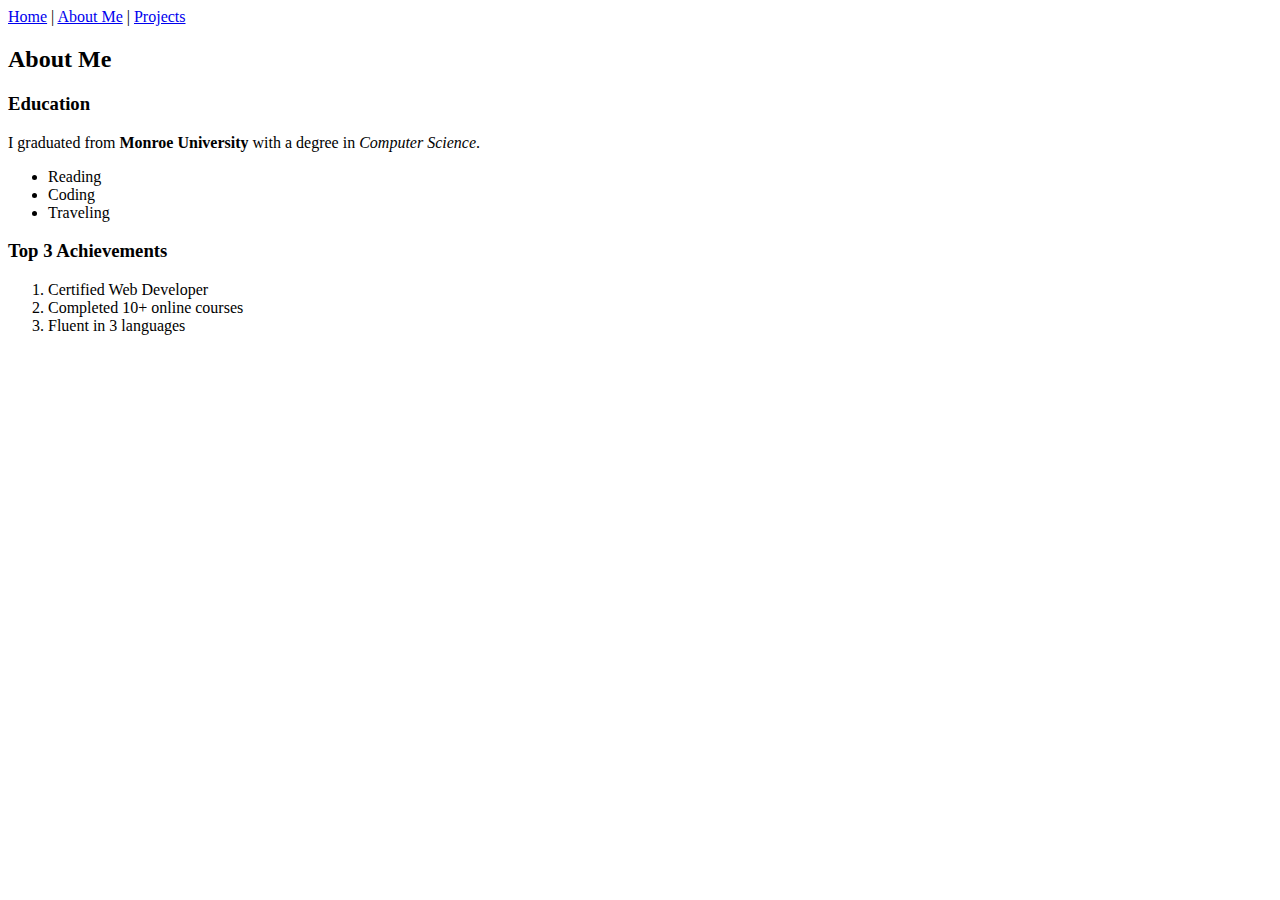
<file: about.html>
<!DOCTYPE html>
<html lang="en">
<head>
    <meta charset="UTF-8">
    <meta name="viewport" content="width=device-width, initial-scale=1.0">
    <title>About Me - My Portfolio</title>
    <link rel="stylesheet" href="style.css">
</head>
<body>
    <nav>
        <a href="index.html">Home</a> |
        <a href="about.html">About Me</a> |
        <a href="projects.html">Projects</a>
    </nav>
    <h2>About Me</h2>
    <h3>Education</h3>
    <p>I graduated from <strong>Monroe University</strong> with a degree in <em>Computer Science</em>.</p>

    <ul>
        <li>Reading</li>
        <li>Coding</li>
        <li>Traveling</li>
    </ul>
    <h3>Top 3 Achievements</h3>
    <ol>
        <li>Certified Web Developer</li>
        <li>Completed 10+ online courses</li>
        <li>Fluent in 3 languages</li>
    </ol>
</body>
</html>
</file>
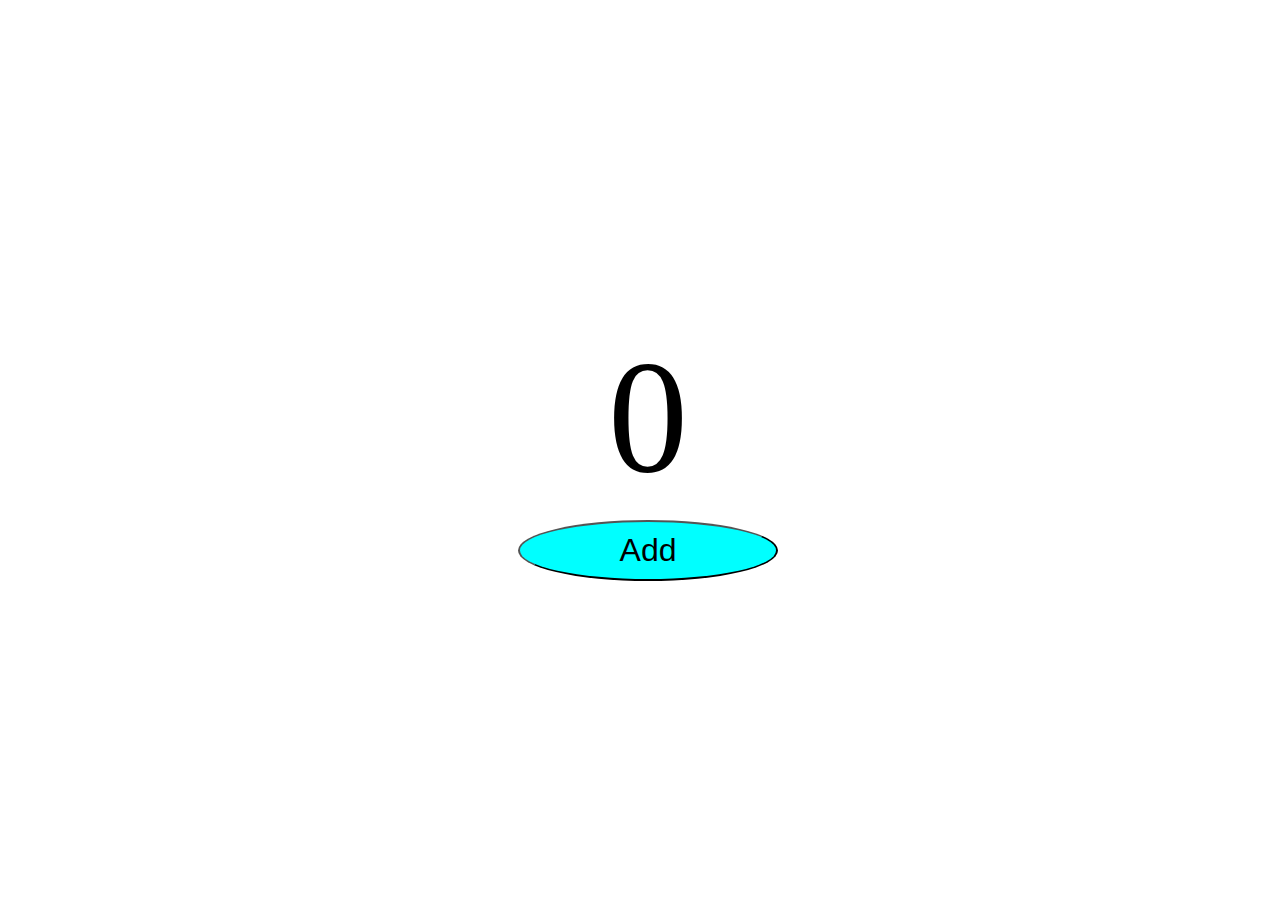
<file: Aug07.html>
<!DOCTYPE html>
<html lang="en">
<head>
    <meta charset="UTF-8">
    <meta name="viewport" content="width=device-width, initial-scale=1.0">
    <title>Aug07 Counter</title>
    <!-- css here -->
    <link rel="stylesheet" href="Aug07.css">
</head>
<body>
    <div class="counter-container">
        <span id="count">0</span>
        <button id="addBtn">Add</button>
    </div>
    <!-- js here -->
    <script src="Aug07.js"></script>
</body>
</html>
</file>
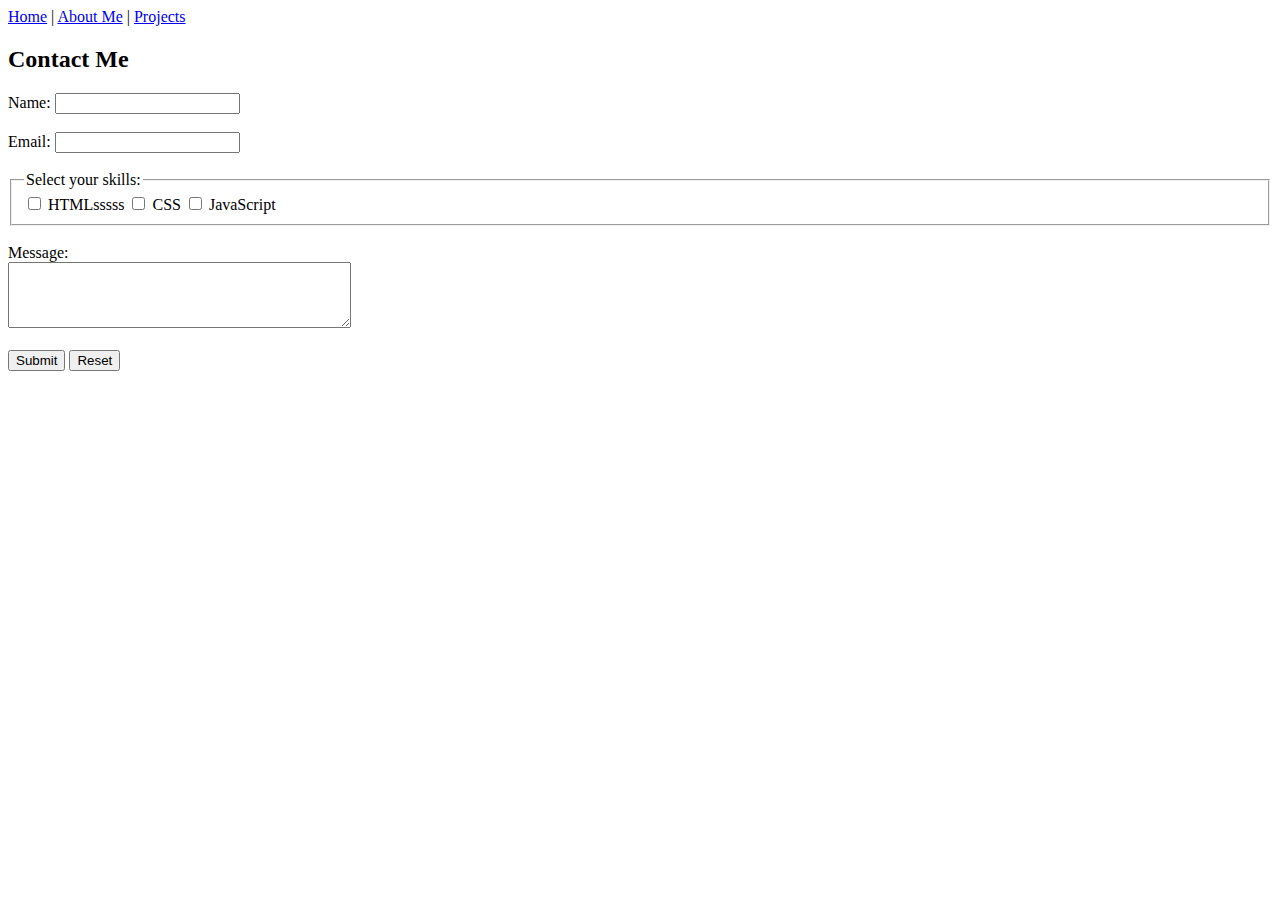
<file: contact.html>
<!DOCTYPE html>
<html lang="en">
<head>
    <meta charset="UTF-8">
    <meta name="viewport" content="width=device-width, initial-scale=1.0">
    <title>Contact Me - My Portfolio</title>
    <link rel="stylesheet" href="style.css">
</head>
<body>
    <nav>
        <a href="index.html">Home</a> |
        <a href="about.html">About Me</a> |
        <a href="projects.html">Projects</a>
    </nav>
    <h2>Contact Me</h2>
    <form action="#" method="post">
        <label for="name">Name:</label>
        <input type="text" id="name" name="name" required><br><br>
        <label for="email">Email:</label>
        <input type="email" id="email" name="email" required><br><br>
        <fieldset>
            <legend>Select your skills:</legend>
            <input type="checkbox" id="html" name="skills" value="HTML">
            <label for="html">HTMLsssss</label>
            <input type="checkbox" id="css" name="skills" value="CSS">
            <label for="css">CSS</label>
            <input type="checkbox" id="js" name="skills" value="JS">
            <label for="js">JavaScript</label>
        </fieldset><br>
        <label for="message">Message:</label><br>
        <textarea id="message" name="message" rows="4" cols="40"></textarea><br><br>
        <input type="submit" value="Submit">
        <input type="reset" value="Reset">
    </form>
</body>
</html>
</file>
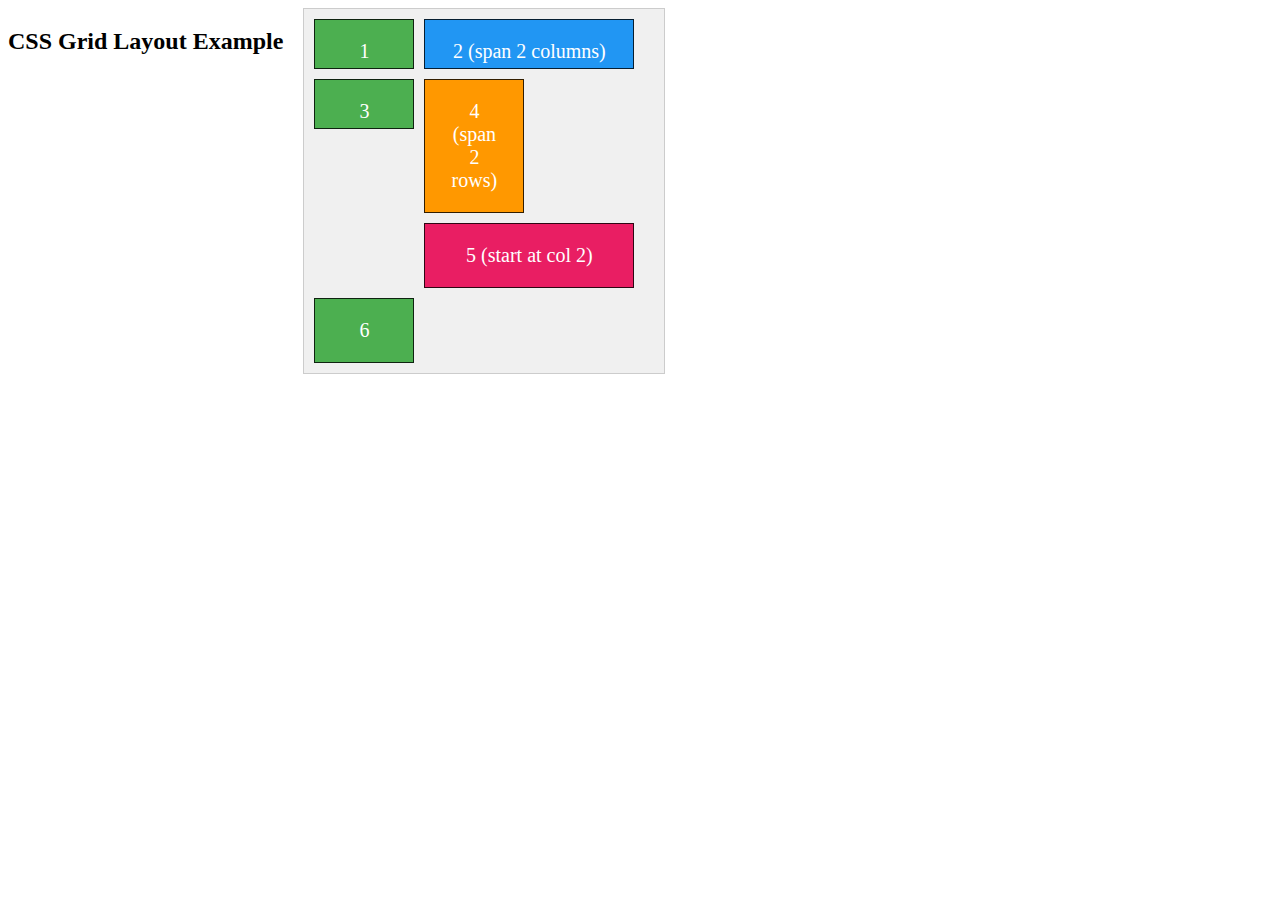
<file: grid.html>
<!DOCTYPE html>
<html lang="en">
<head>
    <meta charset="UTF-8">
    <meta name="viewport" content="width=device-width, initial-scale=1.0">
    <title>CSS Grid Demo</title>
    <style>
        .grid-container {
            display: grid; 
            grid-template-columns: 100px 100px 100px; 
            grid-template-rows: 50px 50px; 
            gap: 10px; 
            background-color: #f0f0f0;
            padding: 10px;
            border: 1px solid #ccc;
            width: 340px; 
        }

        .grid-item {
            background-color: #4CAF50;
            border: 1px solid rgba(0, 0, 0, 0.8);
            padding: 20px;
            font-size: 20px;
            text-align: center;
            color: white;
        }
 
        
        .item-span-2 {
            grid-column: span 2;
            background-color: #2196F3;
        }
 
        
        .item-span-row {
            grid-row: span 2;
            background-color: #ff9800;
        }
 
        
        .item-start-col-2 {
            grid-column-start: 2; 
            grid-column-end: 4; 
            background-color: #e91e63;
        }
    </style>
</head>
<body style="display: flex; align-items: flex-start; gap: 20px;">
    <h2>CSS Grid Layout Example</h2>
    <div>
        <div class="grid-container">
            <div class="grid-item">1</div>
            <div class="grid-item item-span-2">2 (span 2 columns)</div>
            <div class="grid-item">3</div>
            <div class="grid-item item-span-row">4 (span 2 rows)</div>
            <div class="grid-item item-start-col-2">5 (start at col 2)</div>
            <div class="grid-item">6</div>
        </div>
    </div>    
</body>
</html>
</file>
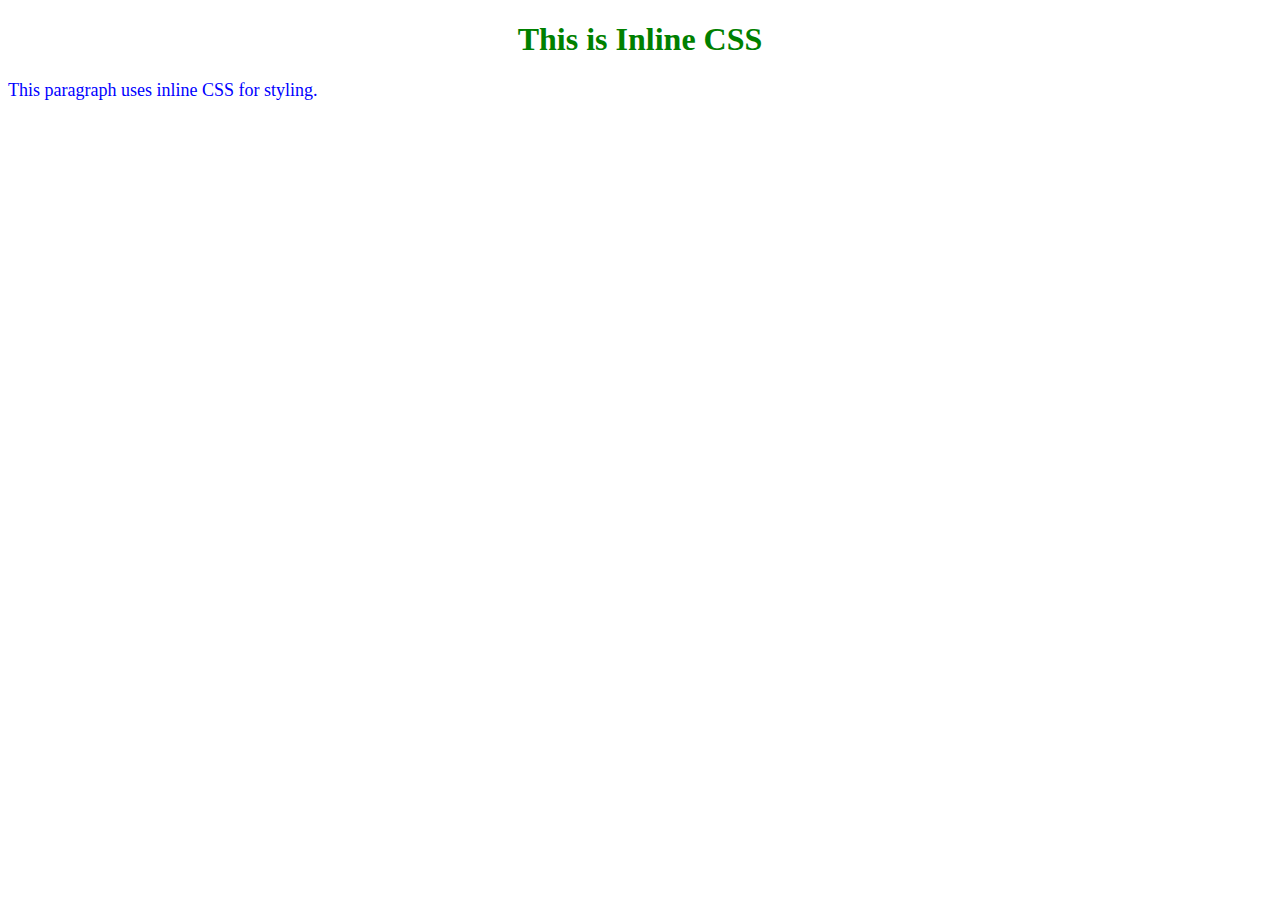
<file: inline.html>
<!DOCTYPE html>
<html lang="en">
<head>
    <meta charset="UTF-8">
    <meta name="viewport" content="width=device-width, initial-scale=1.0">
    <title>Inline CSS Demo</title>
</head>
<body>
    <h1 style="color: green; text-align: center;">This is Inline CSS</h1>
    <p style="color: blue; font-size: 18px;">This paragraph uses inline CSS for styling.</p>
</body>
</html>
</file>
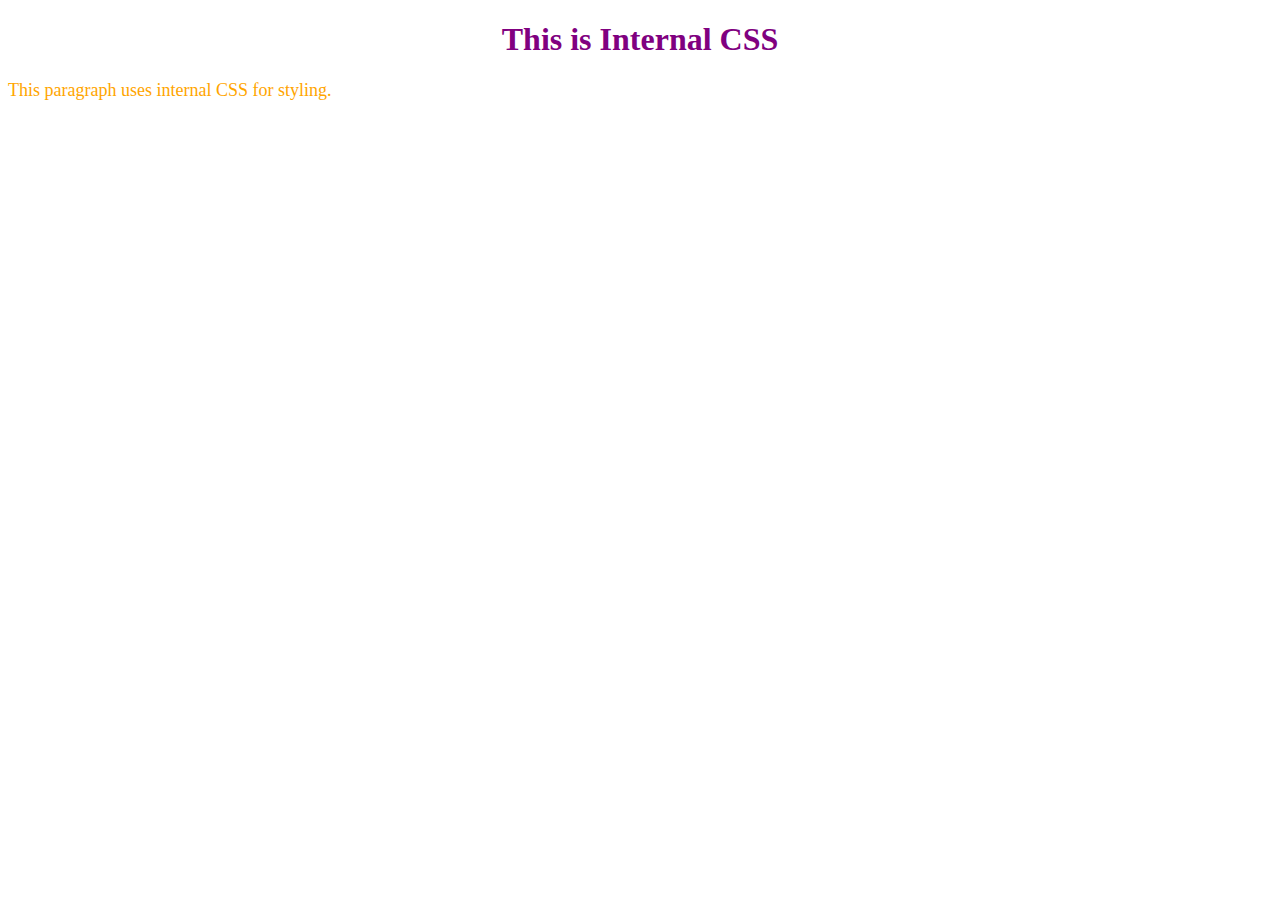
<file: internal.html>
<!DOCTYPE html>
<html lang="en">
<head>
    <meta charset="UTF-8">
    <meta name="viewport" content="width=device-width, initial-scale=1.0">
    <title>Internal CSS Demo</title>
    <style>
        h1 {
            color: purple;
            text-align: center;
        }
        p {
            color: orange;
            font-size: 18px;
        }
    </style>
</head>
<body>
    <h1>This is Internal CSS</h1>
    <p>This paragraph uses internal CSS for styling.</p>
</body>
</html>
</file>
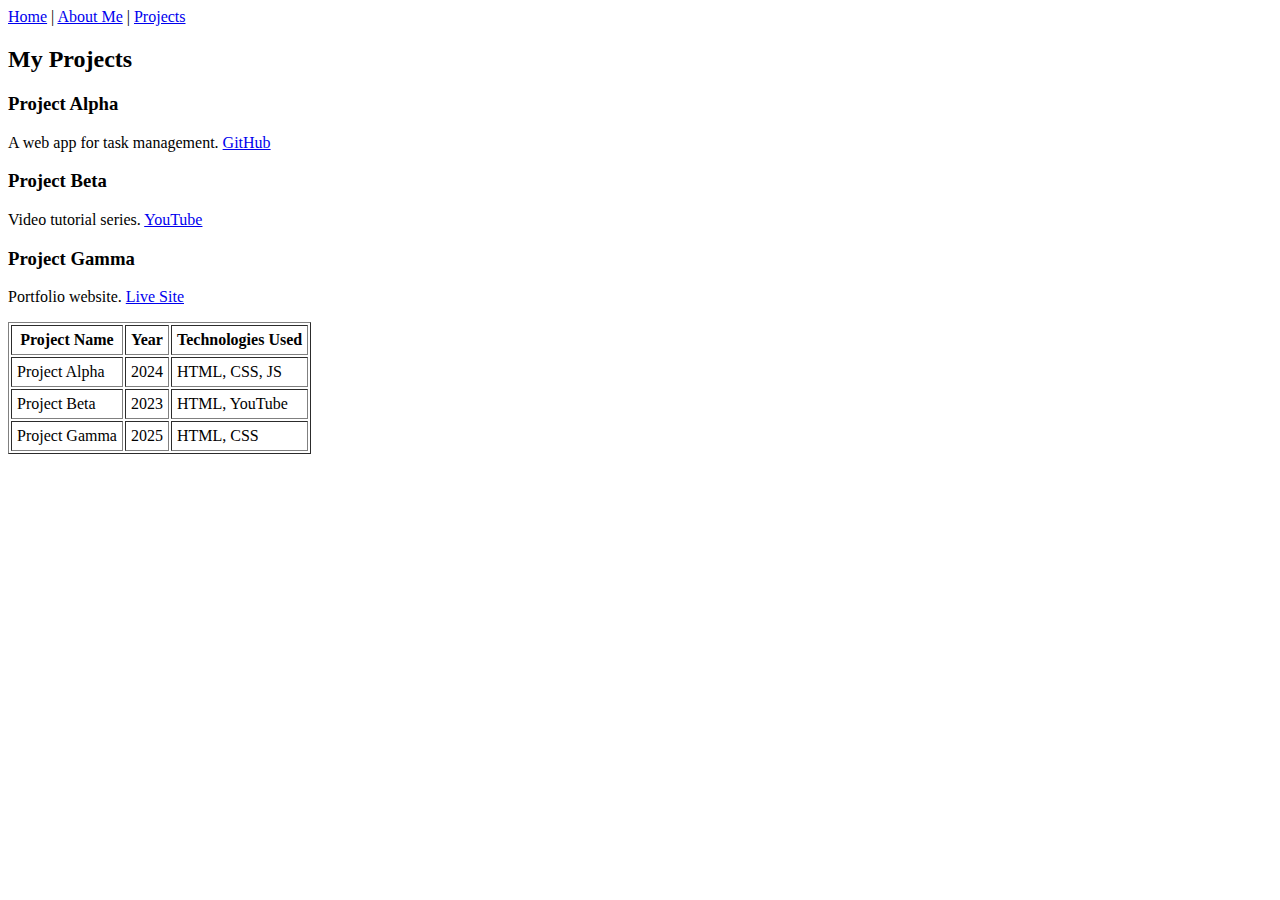
<file: projects.html>
<!DOCTYPE html>
<html lang="en">
<head>
    <meta charset="UTF-8">
    <meta name="viewport" content="width=device-width, initial-scale=1.0">
    <title>Projects - My Portfolio</title>
    <link rel="stylesheet" href="style.css">
</head>
<body>
    <nav>
        <a href="index.html">Home</a> |
        <a href="about.html">About Me</a> |
        <a href="projects.html">Projects</a>
    </nav>
    <h2>My Projects</h2>
    <h3>Project Alpha</h3>
    <p>A web app for task management. <a href="https://github.com/janedoe/project-alpha" target="_blank">GitHub</a></p>
    <h3>Project Beta</h3>
    <p>Video tutorial series. <a href="https://youtube.com/janedoe" target="_blank">YouTube</a></p>
    <h3>Project Gamma</h3>
    <p>Portfolio website. <a href="https://janedoe.com" target="_blank">Live Site</a></p>
    <table border="1" cellpadding="5">
        <tr>
            <th>Project Name</th>
            <th>Year</th>
            <th>Technologies Used</th>
        </tr>
        <tr>
            <td>Project Alpha</td>
            <td>2024</td>
            <td>HTML, CSS, JS</td>
        </tr>
        <tr>
            <td>Project Beta</td>
            <td>2023</td>
            <td>HTML, YouTube</td>
        </tr>
        <tr>
            <td>Project Gamma</td>
            <td>2025</td>
            <td>HTML, CSS</td>
        </tr>
    </table>
</body>
</html>
</file>
<file: style.css>
h1 {
    color: #0080ff;
    text-align: center;
}

/* Descendant selector: targets span inside .descendant-demo */
.descendant-demo span {
    color: #e67e22;
    font-weight: bold;
}

/* Child selector: targets direct child span of li */
li > span {
    color: #16a085;
    font-style: italic;
}

/* Combo selector: targets p.highlight inside .combo-demo */
.combo-demo p.highlight {
    background: #f9e79f;
    color: #c0392b;
    padding: 5px;
    border-radius: 4px;
}
</file>
<file: Aug07.css>
.counter-container {
    width: 100vw;
    height: 100vh;
    display: flex;
    flex-direction: column;
    justify-content: center;
    align-items: center;
    font-size: 10rem;
    
}

.counter-container button{
    margin: 10px;
    padding: 10px 100px;
    font-size: 2rem;
    border-radius: 50%;
    background-color: aqua;
}
</file>
